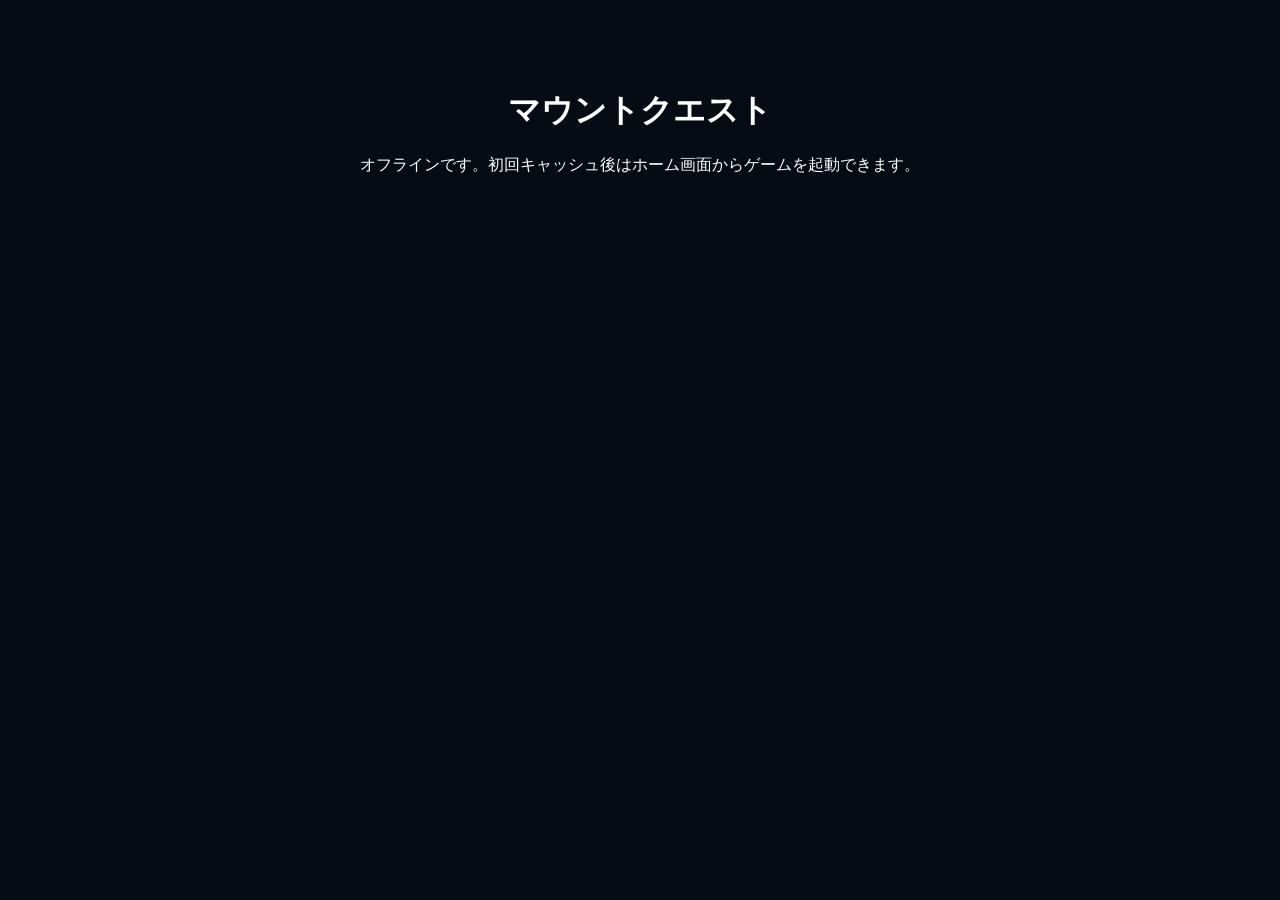
<file: offline.html>
<!doctype html><html lang="ja"><meta charset="utf-8"><meta name="viewport" content="width=device-width"><title>オフライン</title><body style="background:#070b14;color:white;font-family:system-ui;text-align:center;padding:60px"><h1>マウントクエスト</h1><p>オフラインです。初回キャッシュ後はホーム画面からゲームを起動できます。</p></body></html>
</file>
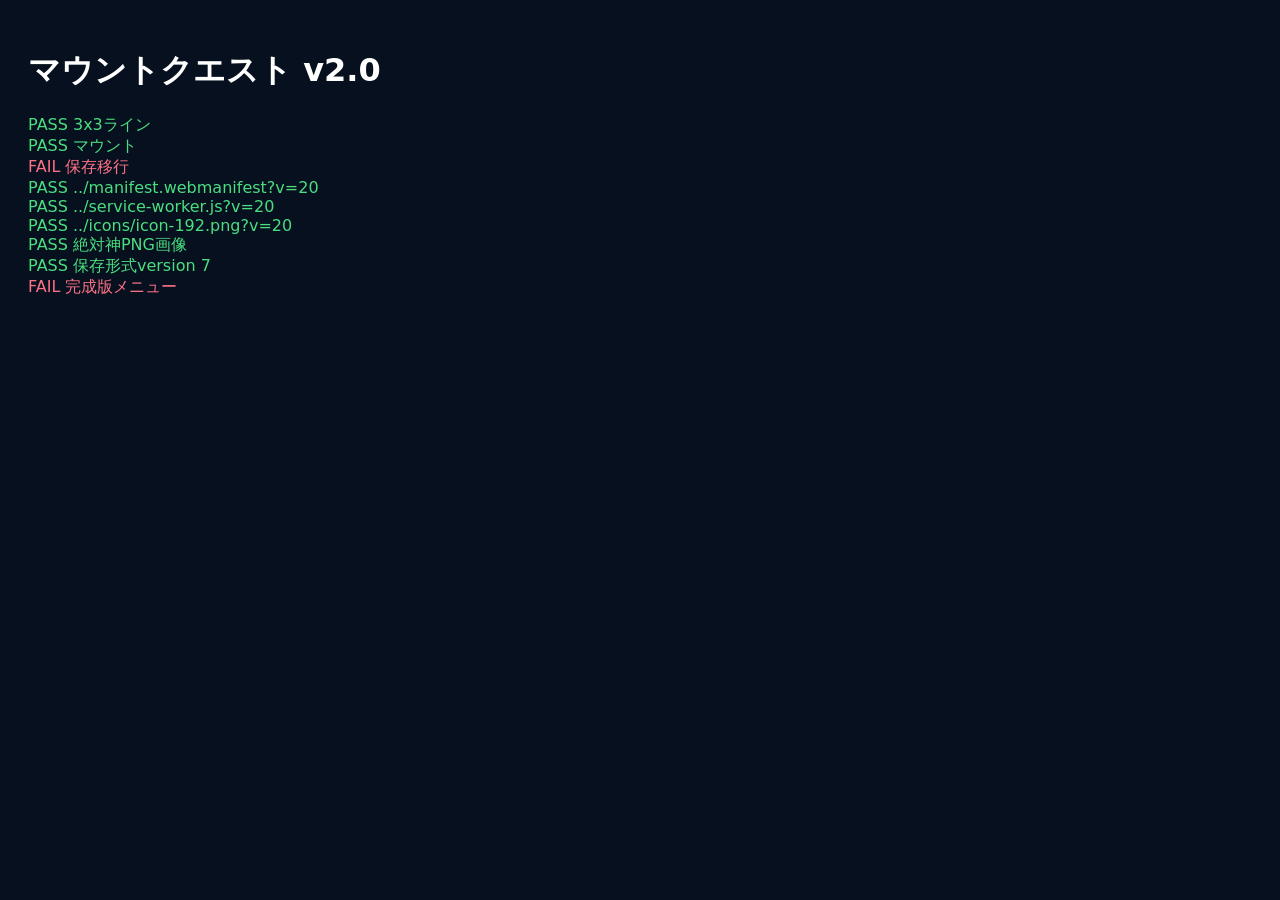
<file: tests/test-runner.html>
<!doctype html><html lang="ja"><meta charset="utf-8"><meta name="viewport" content="width=device-width"><title>v2.0 Test</title><body style="background:#07101f;color:white;font-family:system-ui;padding:20px"><h1>マウントクエスト v2.0</h1><p id="result">テスト中...</p><script src="../js/core.js?v=20"></script><script src="./smoke.test.js?v=20"></script></body></html>
</file>
